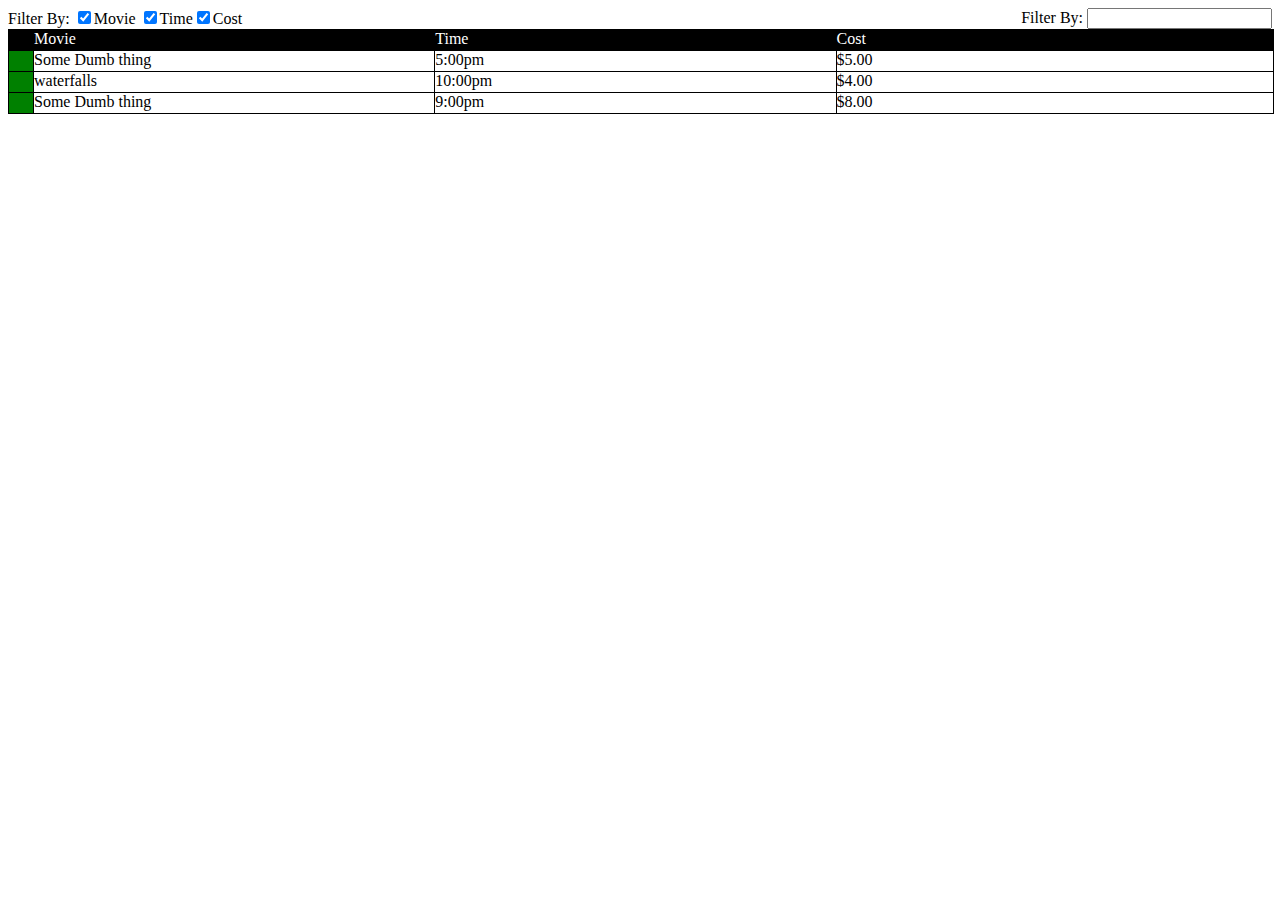
<file: index.html>
<head>
    <link rel="stylesheet" type="text/css" href="business-table.css">
       <link rel="stylesheet" type="text/css" href="main.css">
</head>

<body>
    <business-table>
        
        <business-filter>
            <label>Filter By:</label>
        </business-filter>
        
        <business-search>
             <label>Filter By:</label>
         </business-search>         
        
        <business-header>
            <business-spacer class="test-icon-width"> </business-spacer>
            <business-title class="test-col">Movie </business-title>
            <business-title class="test-col">Time</business-title>
            <business-title class="test-col">Cost</business-title>
  
        </business-header>
        
        <business-row class="test-row-height">
        
            <business-data>
                <business-icon class="test-icon-width"></business-icon>
                <business-col class="test-col">Some Dumb thing</business-col>
                <business-col class="test-col">5:00pm</business-col>
                <business-col class="test-col">$5.00</business-col>
            </business-data>
            <business-body hidden>
                Lorem Ipsum is simply dummy text of the printing and typesetting industry. Lorem Ipsum has been the industry's standard dummy
                text ever since the 1500s, when an unknown printer took a galley of type and scrambled it to make
                a type specimen book. It has survived not only five centuries, but also the leap into electronic
                typesetting, remaining essentially unchanged. It was popularised in the 1960s with the release of
                Letraset sheets containing Lorem Ipsum passages, and more recently with desktop publishing software
                like Aldus PageMaker including versions of Lorem Ipsum.
            </business-body>
        </business-row>


        <business-row class="test-row-height">
            <business-data>
                <business-icon class="test-icon-width"></business-icon>         
                <business-col class="test-col">waterfalls</business-col>
                <business-col class="test-col">10:00pm</business-col>
                <business-col class="test-col">$4.00</business-col>
           </business-data>
            <business-body hidden>
               Waterfalls are commonly formed in the upper course of the river.[1] At these times the channel is often narrow and deep. When the river courses over resistant bedrock, erosion happens slowly, while downstream the erosion occurs more rapidly.[1][2] As the watercourse increases its velocity at the edge of the waterfall, it plucks material from the riverbed. Whirlpools created in the turbulence as well as sand and stones carried by the watercourse increase the erosion capacity.[1] This causes the waterfall to carve deeper into the bed and to recede upstream. Often over time, the waterfall will recede back to form a canyon or gorge downstream as it recedes upstream, and it will carve deeper into the ridge above it.[3] The rate of retreat for a waterfall can be as high as one and half meters per year.[1]
            </business-body>
        </business-row>
        
        <!-- -->
           <business-row class="test-row-height">
            <business-data>
                <business-icon class="test-icon-width"></business-icon>         
                <business-col class="test-col">Some Dumb thing</business-col>
                <business-col class="test-col">9:00pm</business-col>
                <business-col class="test-col">$8.00</business-col>
           </business-data>
            <business-body hidden>
                Lorem Ipsum is simply dummy text of the printing and typesetting industry. Lorem Ipsum has been the industry's standard dummy
                text ever since the 1500s, when an unknown printer took a galley of type and scrambled it to make a type
                specimen book. It has survived not only five centuries, but also the leap into electronic typesetting, remaining
                essentially unchanged. It was popularised in the 1960s with the release of Letraset sheets containing Lorem
                Ipsum passages, and more recently awaterfall with desktop publishing software like Aldus PageMaker including versions
                of Lorem Ipsum.
            </business-body>
        </business-row>
        
        <!-- -->
    
       
    </business-table>
    <script src="business-table.js" version="1.7"></script>
</body>
</file>
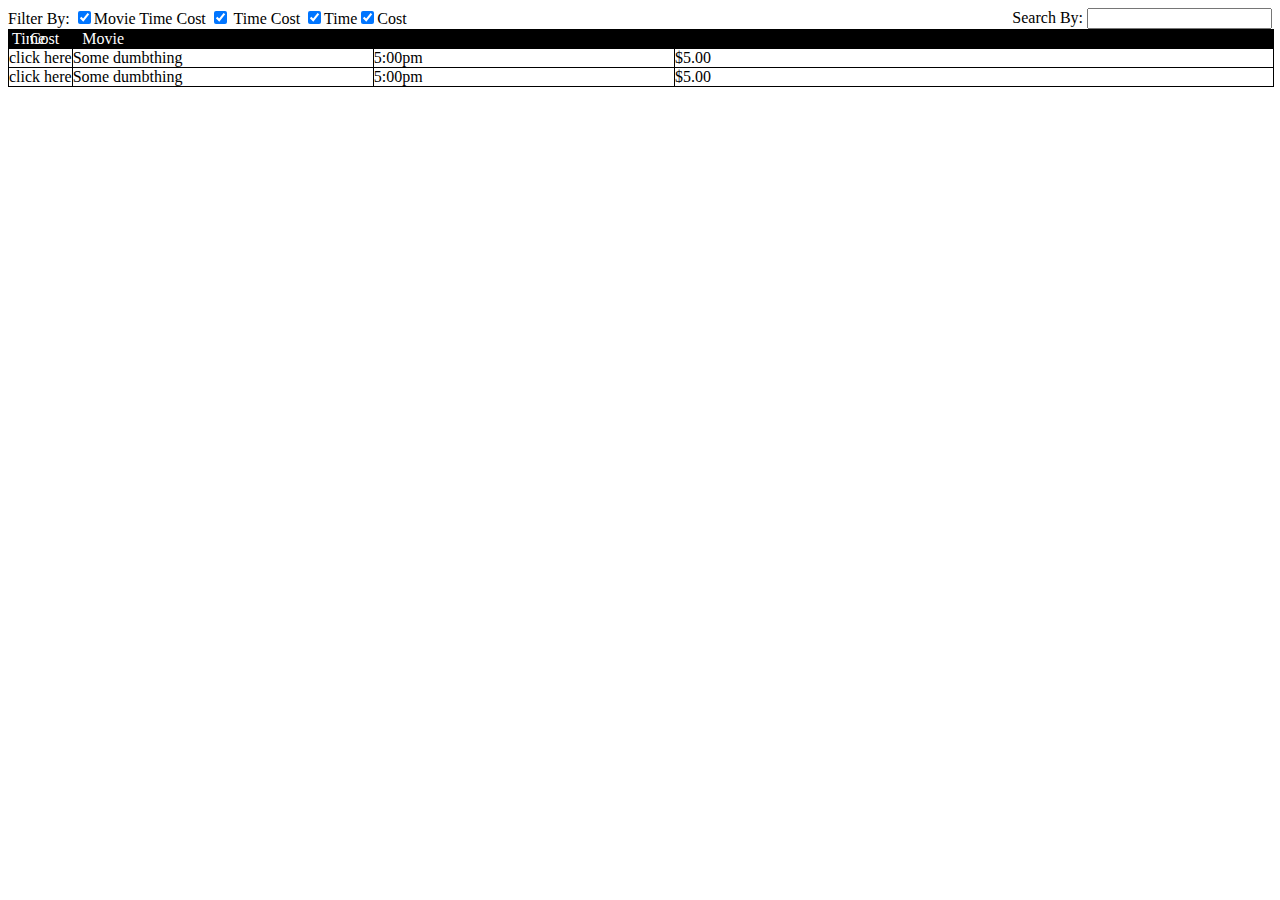
<file: cleanTable.html>
<head>
    <link rel="stylesheet" type="text/css" href="business-table.css">
</head>   
<body>
    <business-table>
          <business-filter>
            <label>Filter By:</label>
          </business-filter>
        
        <business-search>
             <label>Search By:</label>
         </business-search>  
       <business-header>
            <business-spacer></business-spacer>
            <business-title >Movie <business-title>
            <business-title >Time</business-title>
            <business-title>Cost</business-title>
        </business-header>
      
        <business-row >
        
            <business-data>
                <business-icon>click here</business-icon>
                <business-col >Some dumbthing</business-col>
                <business-col >5:00pm</business-col>
                <business-col >$5.00</business-col>
            </business-data>
            <business-body hidden="true">
                Lorem Ipsum is simply dummy text of the printing and typesetting industry. Lorem Ipsum has been the industry's standard dummy
                text ever since the 1500s, when an unknown printer took a galley of type and scrambled it to make
                a type specimen book. It has survived not only five centuries, but also the leap into electronic
                typesetting, remaining essentially unchanged. It was popularised in the 1960s with the release of
                Letraset sheets containing Lorem Ipsum passages, and more recently with desktop publishing software
                like Aldus PageMaker including versions of Lorem Ipsum.
            </business-body>
        </business-row>
                
        <business-row >

            <business-data>
            <business-icon>click here</business-icon>
            <business-col >Some dumbthing</business-col>
            <business-col >5:00pm</business-col>
            <business-col >$5.00</business-col>
            </business-data>
            <business-body hidden>
                Lorem Ipsum is simply dummy text of the printing and typesetting industry. Lorem Ipsum has been the industry's standard dummy
                text ever since the 1500s, when an unknown printer took a galley of type and scrambled it to make
                a type specimen book. It has survived not only five centuries, but also the leap into electronic
                typesetting, remaining essentially unchanged. It was popularised in the 1960s with the release of
                Letraset sheets containing Lorem Ipsum passages, and more recently with desktop publishing software
                like Aldus PageMaker including versions of Lorem Ipsum.
            </business-body>
        </business-row>
                
    </business-table>
    <script src="business-table.js" version=1.7 "></script>
</body>
</file>
<file: business-table.css>
business-table {
  width: 100%;
  height: 100%;
  margin: 0px;
  padding: 0px;
}
business-table business-search {
  float: right;
}
business-table business-header {
  border: solid 1px black;
  background-color: black;
  color: white;
}
business-table business-row,
business-table business-header {
  width: 100%;
  display: inline-block;
  border-left: solid 1px black;
  border-right: solid 1px black;
}
business-table business-row business-data,
business-table business-header business-data {
  width: 100%;
  border-bottom: solid 1px black;
  display: inline-block;
}
business-table business-row business-icon,
business-table business-header business-icon,
business-table business-row business-spacer,
business-table business-header business-spacer {
  float: left;
  display: inline-block;
}
business-table business-row business-col,
business-table business-header business-col,
business-table business-row business-title,
business-table business-header business-title {
  float: left;
  border-left: solid 1px black;
  display: inline-block;
}
business-table business-body {
  display: inline-block;
  border-bottom: solid 1px black;
}
</file>
<file: main.css>
.test-col{
     
         min-height: 20px;  
}
.business-table-plus{
    background-color: green;
}
.business-table-minus{
    background-color: yellow;
}
.test-icon-width{
     min-width: 24px;
     min-height: 20px;  
}
.test-row-height{
     min-height: 20px;  
}
</file>
